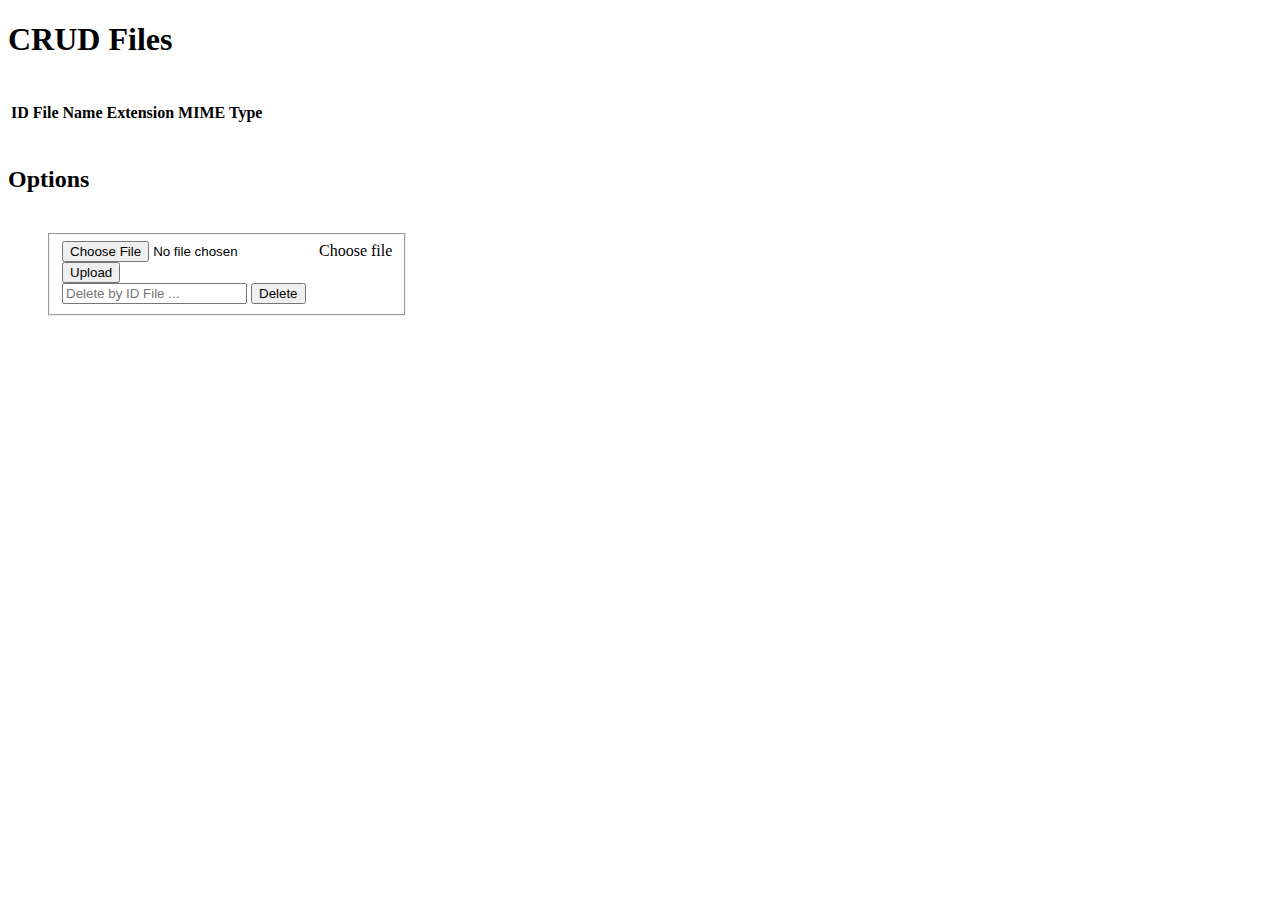
<file: WebContent/admin-files/index.html>
<!DOCTYPE html>
<html lang="en">
    <head>
        <meta charset="utf8">
        <meta name="viewport" content="width=device-width, initial-scale=1.0">
        <title>CRUD Files</title>
        <link href="https://bootswatch.com/4/lumen/bootstrap.min.css" rel="stylesheet">
        <link href="spinkit/spinkit.styles.css" rel="stylesheet">
        <link href="favicon.png" rel="shortcut icon" type="image/png">
        <script
          src="https://code.jquery.com/jquery-3.3.1.min.js"
          integrity="sha256-FgpCb/KJQlLNfOu91ta32o/NMZxltwRo8QtmkMRdAu8="
          crossorigin="anonymous"></script>
        <script src="file.model.js"></script>
        <script src="files-admin.service.js"></script>
        <script src="files.component.js"></script>
    </head>
    <body>
        <div class="spinner-container spinner-container-no-show">
          <div class="spinner">
  		    <div class="double-bounce1"></div>
		    <div class="double-bounce2"></div>
		  </div>
		</div>
		
        <h1>CRUD Files</h1>
        <table class="table table-hover">
           <thead>
             <tr><td><h4>ID File</h4></td><td><h4>Name</h4></td>
             <td><h4>Extension</h4></td><td><h4>MIME Type</h4></td></tr>
           </thead>
           <tbody id="select-file-container">           
           </tbody>
        </table>
        
        <h2>Options</h2>
        <fieldset style="margin: 40px">
            <div class="form-group">
              <div class="input-group mb-3">
               <div class="custom-file">
                <input type="file" class="custom-file-input" id="insert-file-data">
                <label class="custom-file-label" for="inputGroupFile02">Choose file</label>
              </div>
              <button type="button" id="insert-file-action" class="btn btn-primary">Upload</button>
            </div>
          </div>
          
          <div class="form-group">
            <input type="number"  class="class="form-control"" id="delete-file-id"   value="" placeholder="Delete by ID File ...">
            <button type="button" id="delete-file-action" class="btn btn-danger">Delete</button>
    	  </div>
          
          
        </fieldset>
		
        <script type="text/javascript">app.run();</script>
    </body>
</html>
</file>
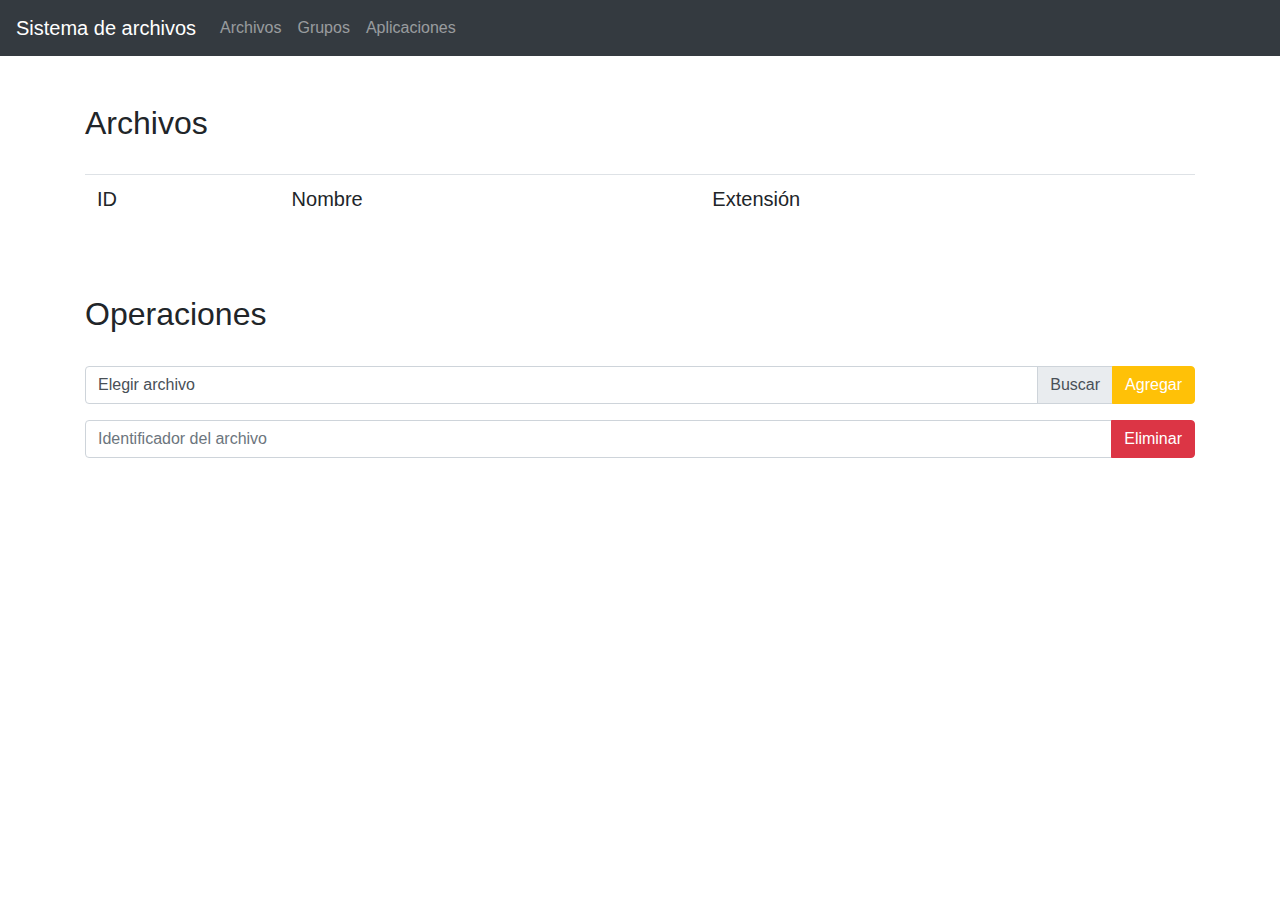
<file: WebContent/aplicacion/index.html>
<!DOCTYPE html>
<html lang="en">
    <head>
        <meta charset="utf8">
        <meta name="viewport" content="width=device-width, initial-scale=1">

        <link rel="stylesheet" href="https://maxcdn.bootstrapcdn.com/bootstrap/4.3.1/css/bootstrap.min.css">
        <script src="https://ajax.googleapis.com/ajax/libs/jquery/3.3.1/jquery.min.js"></script>
        <script src="https://cdnjs.cloudflare.com/ajax/libs/popper.js/1.14.7/umd/popper.min.js"></script>
        <script src="https://maxcdn.bootstrapcdn.com/bootstrap/4.3.1/js/bootstrap.min.js"></script>

        <title>Administración de archivos</title>
        
        <link href="favicon.png" rel="shortcut icon" type="image/png">
        <link href="spinkit/spinkit.styles.css" rel="stylesheet">
      
        <style>
          .custom-file-input ~ .custom-file-label::after {
            content: 'Buscar' !important;
          }
        </style>
    </head>
    <body>
    
        <nav class="navbar navbar-expand-md bg-dark navbar-dark">
          <a class="navbar-brand" href="#">Sistema de archivos</a>
          <button class="navbar-toggler" type="button" data-toggle="collapse" data-target="#collapsibleNavbar">
            <span class="navbar-toggler-icon"></span>
          </button>
          <div class="collapse navbar-collapse" id="collapsibleNavbar">
            <ul class="navbar-nav">
              <li class="nav-item">
                <a class="nav-link" href="#">Archivos</a>
              </li>
              <li class="nav-item">
                <a class="nav-link" href="#">Grupos</a>
              </li>
              <li class="nav-item">
                <a class="nav-link" href="#">Aplicaciones</a>
              </li>    
            </ul>
          </div>
        </nav><br><br>

        <div class="container">
          <h2>Archivos</h2> <br>
          <table class="table table-hover">
            <thead>
              <tr>
                <td><h5>ID</h5></td>  <td><h5>Nombre</h5></td>
                <td><h5>Extensión</h5></td>
              </tr>
            </thead>
            <tbody id="select-file-container">           
            </tbody>
          </table>
        </div><br><br>

        <div class="container">
          <h2>Operaciones</h2><br>
          <div class="form-group">
            <div class="input-group mb-3">
              <div class="custom-file">
                <input type="file" class="custom-file-input" id="insert-file-data">
                <label class="custom-file-label">Elegir archivo</label>
              </div>
              <div class="input-group-append">
                <button type="button" id="agregar-archivo" class="btn btn-warning text-white">
                  Agregar
                </button>
              </div>
            </div>
          </div>
        
          <div class="form-group">
            <div class="input-group mb-3">
            <input  type="number" class="form-control" id="delete-file-id"
                    value="" placeholder="Identificador del archivo">
            <div class="input-group-append">
              <button type="button" class="btn btn-danger" id="eliminar-archivo">
                Eliminar
              </button>
            </div>
            </div>
    	    </div>
        </div>
       
        <script>var aplicación = {};</script>
        <script src="utilidades.js"></script>
        <script src="archivo.modelo.js"></script>
        <script src="archivos.servicio.js"></script>
        <script src="sppiner.componente.js"></script>
        <script src="archivos.componente.js"></script>
        <script type="text/javascript">
          aplicación.ComponenteArchivos.CargarComponente();
          $(".custom-file-input").on("change", function() {
            var fileName = $(this).val().split("\\").pop();
            $(this).siblings(".custom-file-label").addClass("selected").html(fileName);
          });
        </script>
    </body>
</html>
</file>
<file: WebContent/admin-files/spinkit/spinkit.styles.css>
body{
	width: fit-content;
	height: fit-content;
}
.spinner-container {
  width: 100%;
  height: 100%;
  position: fixed;
  background-color: rgba(0,0,0,0.3);
  top: 0;
  left: 0;
  z-index: 2;
}

.spinner-container-no-show{
  display: none;
}

.spinner {
  width: 150px;
  height:150px;
  position: relative;
  left: calc(50% - 75px);
  top:  calc(50% - 75px);
}

.double-bounce1, .double-bounce2 {
  width: 100%;
  height: 100%;
  border-radius: 50%;
  background-color: #333;
  opacity: 0.6;
  position: absolute;
  top: 0;
  left: 0;
  -webkit-animation: sk-bounce 2.0s infinite ease-in-out;
  animation: sk-bounce 2.0s infinite ease-in-out;
}

.double-bounce2 {
  -webkit-animation-delay: -1.0s;
  animation-delay: -1.0s;
}

@-webkit-keyframes sk-bounce {
  0%, 100% { -webkit-transform: scale(0.0) }
  50% { -webkit-transform: scale(1.0) }
}

@keyframes sk-bounce {
  0%, 100% { 
    transform: scale(0.0);
    -webkit-transform: scale(0.0);
  } 50% { 
    transform: scale(1.0);
    -webkit-transform: scale(1.0);
  }
}
</file>
<file: WebContent/aplicacion/spinkit/spinkit.styles.css>
.spinner-container {
  width: 100%;
  height: 100%;
  position: fixed;
  background-color: rgba(0,0,0,0.3);
  top: 0;
  left: 0;
  z-index: 2;
}

.spinner-container-no-show{
  display: none;
}

.spinner {
  width: 150px;
  height:150px;
  position: relative;
  left: calc(50% - 75px);
  top:  calc(50% - 75px);
}

.double-bounce1, .double-bounce2 {
  width: 100%;
  height: 100%;
  border-radius: 50%;
  background-color: #333;
  opacity: 0.6;
  position: absolute;
  top: 0;
  left: 0;
  -webkit-animation: sk-bounce 2.0s infinite ease-in-out;
  animation: sk-bounce 2.0s infinite ease-in-out;
}

.double-bounce2 {
  -webkit-animation-delay: -1.0s;
  animation-delay: -1.0s;
}

@-webkit-keyframes sk-bounce {
  0%, 100% { -webkit-transform: scale(0.0) }
  50% { -webkit-transform: scale(1.0) }
}

@keyframes sk-bounce {
  0%, 100% { 
    transform: scale(0.0);
    -webkit-transform: scale(0.0);
  } 50% { 
    transform: scale(1.0);
    -webkit-transform: scale(1.0);
  }
}
</file>
